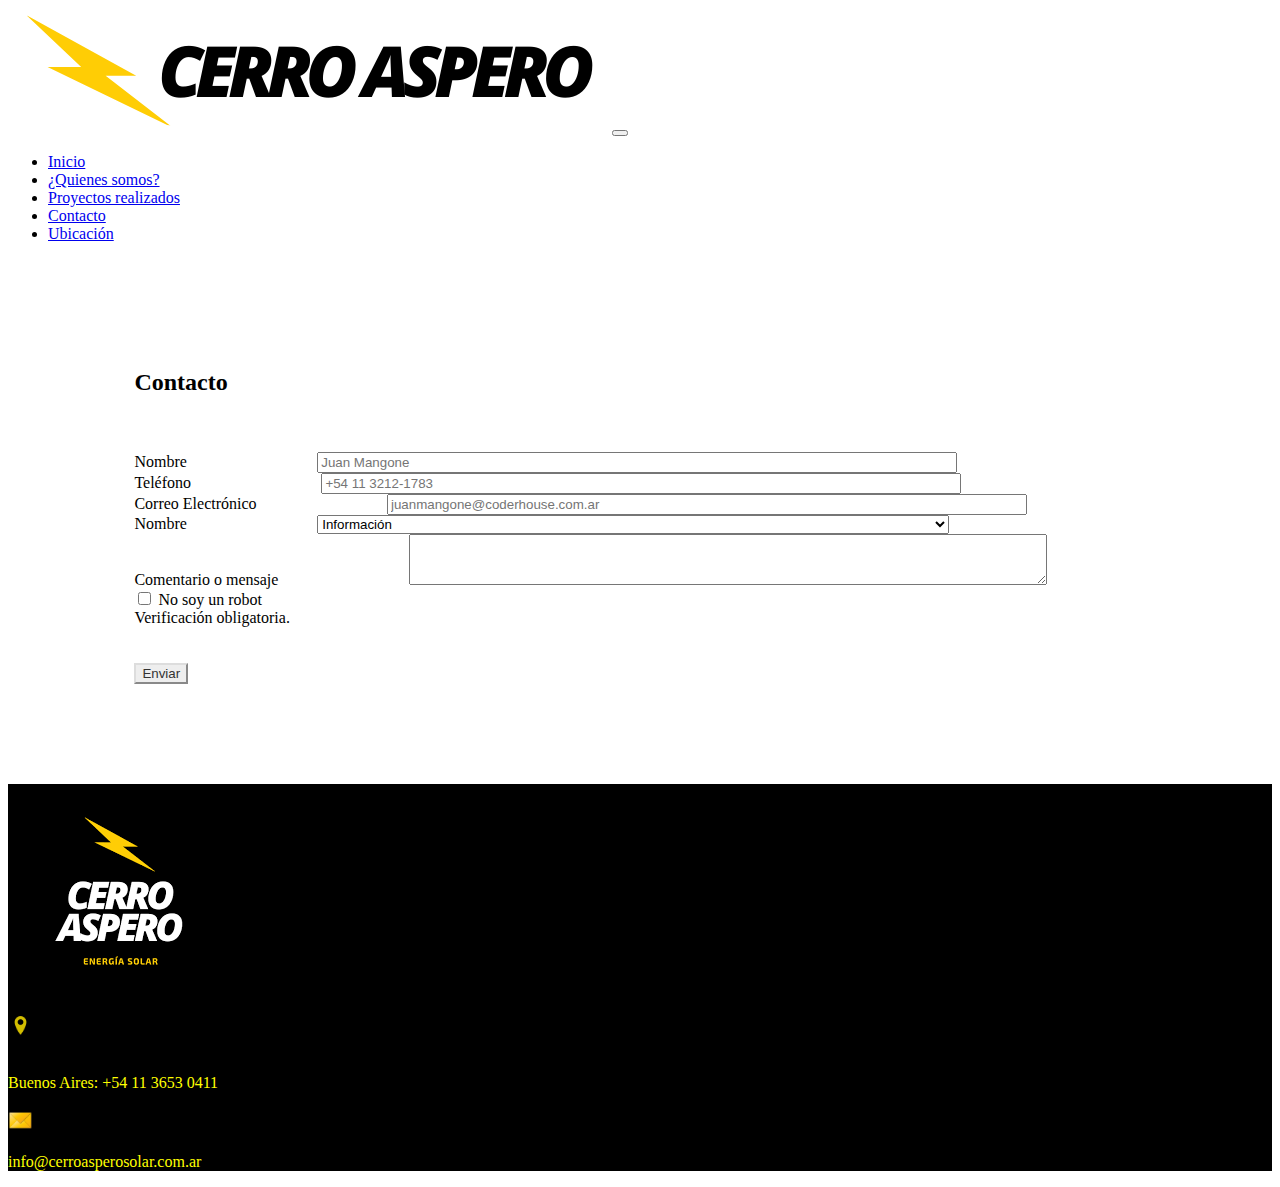
<file: contacto.html>
<!DOCTYPE html>
<html lang="es">
<head>
    <meta charset="UTF-8">
    <meta http-equiv="X-UA-Compatible" content="IE=edge">
    <meta name="viewport" content="width=device-width, initial-scale=1.0">
    <title>2da entrega - Juan Mangone</title>
    <link rel="shortcut icon" href="img/LOGO-CERRO-ASPERO-SIN-FONDO-LETRA-BLANCA-150x150.jpg" type="image/x-icon">
    <!-- CSS only -->
    <link href="https://cdn.jsdelivr.net/npm/bootstrap@5.2.2/dist/css/bootstrap.min.css" rel="stylesheet" integrity="sha384-Zenh87qX5JnK2Jl0vWa8Ck2rdkQ2Bzep5IDxbcnCeuOxjzrPF/et3URy9Bv1WTRi" crossorigin="anonymous">
    <link rel="stylesheet" href="css/estilo.css">
</head>
<body>
    <header class="navbar navbar-expand-lg bg-white fixed-top">
        <div class="container-fluid">
            <a class="navbar-brand w-50" href="#"><img src="img/Logo-Factura-2.jpg" alt="" class="w-50"></a>
            <button class="navbar-toggler" type="button" data-bs-toggle="collapse" data-bs-target="#navbarNav" aria-controls="navbarNav" aria-expanded="false" aria-label="Toggle navigation">
            <span class="navbar-toggler-icon"></span>
            </button>
            <nav class="collapse navbar-collapse justify-content-end text-uppercase fw-bold" id="navbarNav">
                <ul class="navbar-nav text-center">
                <li class="nav-item">
                    <a class="nav-link active" aria-current="page" href="index.html">Inicio</a>
                </li>
                <li class="nav-item">
                    <a class="nav-link" href="nosotros.html">¿Quienes somos?</a>
                </li>
                <li class="nav-item">
                    <a class="nav-link" href="proyectos.html">Proyectos realizados</a>
                </li>
                <li class="nav-item">
                    <a class="nav-link" href="contacto.html">Contacto</a>
                </li>
                <li class="nav-item">
                    <a class="nav-link" href="ubicacion.html">Ubicación</a>
                </li>
                </ul>
            </nav>   
        </div>
    </header>
    <main>
        <br><br><br><br><br>
        <h2 class="fw-bold tituloContacto">Contacto</h2>
        <br><br>
        <div class="mb-3">
            <label for="formGroupExampleInput" class="form-label">Nombre</label>
            <input type="text" class="form-control" id="formGroupExampleInput" placeholder="Juan Mangone">
        </div>
        <div class="mb-3">
            <label for="formGroupExampleInput2" class="form-label">Teléfono</label>
            <input type="tel" class="form-control" id="formGroupExampleInput2" placeholder="+54 11 3212-1783">
        </div>
        <div class="mb-3">
            <label for="formGroupExampleInput2" class="form-label">Correo Electrónico</label>
            <input type="email" class="form-control" id="formGroupExampleInput2" placeholder="juanmangone@coderhouse.com.ar">
        </div>
        <div class="mb-3">
            <label for="formGroupExampleInput" class="form-label">Nombre</label>
            <select class="form-select" aria-label="Default select example">
                <option selected>Información</option>
                <option value="1">Cotización</option>
                <option value="2">Sugerencia</option>
            </select>
        </div>
        <div class="mb-3">
            <label for="exampleFormControlTextarea1" class="form-label">Comentario o mensaje</label>
            <textarea class="form-control" id="exampleFormControlTextarea1" rows="3"></textarea>
        </div>
        <div class="col-12">
            <div class="form-check">
                <input class="form-check-input is-invalid" type="checkbox" value="" id="invalidCheck3" aria-describedby="invalidCheck3Feedback" required>
                <label class="form-check-label" for="invalidCheck3">
                    No soy un robot
                </label>
                <div id="invalidCheck3Feedback" class="invalid-feedback">
                Verificación obligatoria.
                </div>
            </div>
        </div>
        <br><br>
        <div class="col-12 enviar">
            <button class="btn btn-primary botonEnviar" type="submit">Enviar</button>
        </div>
    </main>
    
    <footer>
        <div class="container-fluid text-center elFooter">
            <div class="row">
                <div class="col-12 col-md-6">
                    <img src="img/logo2.jpg" class="img-fluid" alt="">
                </div>
                <div class="col-12 col-md-6 text-start infoExtrafooter">
                    <div class="ubicación d-flex w-100 h-50 align-items-end justify-content-center">
                        <img src="img/ubicacion.png" class="ubicación__img width-100" style="margin-bottom: 1rem;" alt="ubicación">
                        <p class="fw-bold"> Buenos Aires: +54 11 3653 0411</p>
                    </div>
                    <div class="correo d-flex w-100 h-50 align-items-start justify-content-center">
                        <img class="correo__img" src="img/yellow_mail_preview.png" alt="correo">
                        <p class="fw-bold"> info@cerroasperosolar.com.ar</p>
                    </div>
                </div>
            </div>
        </div>
    </footer>


    <!-- JavaScript Bundle with Popper -->
    <script src="https://cdn.jsdelivr.net/npm/bootstrap@5.2.2/dist/js/bootstrap.bundle.min.js" integrity="sha384-OERcA2EqjJCMA+/3y+gxIOqMEjwtxJY7qPCqsdltbNJuaOe923+mo//f6V8Qbsw3" crossorigin="anonymous"></script>
</body>
</html>
</file>
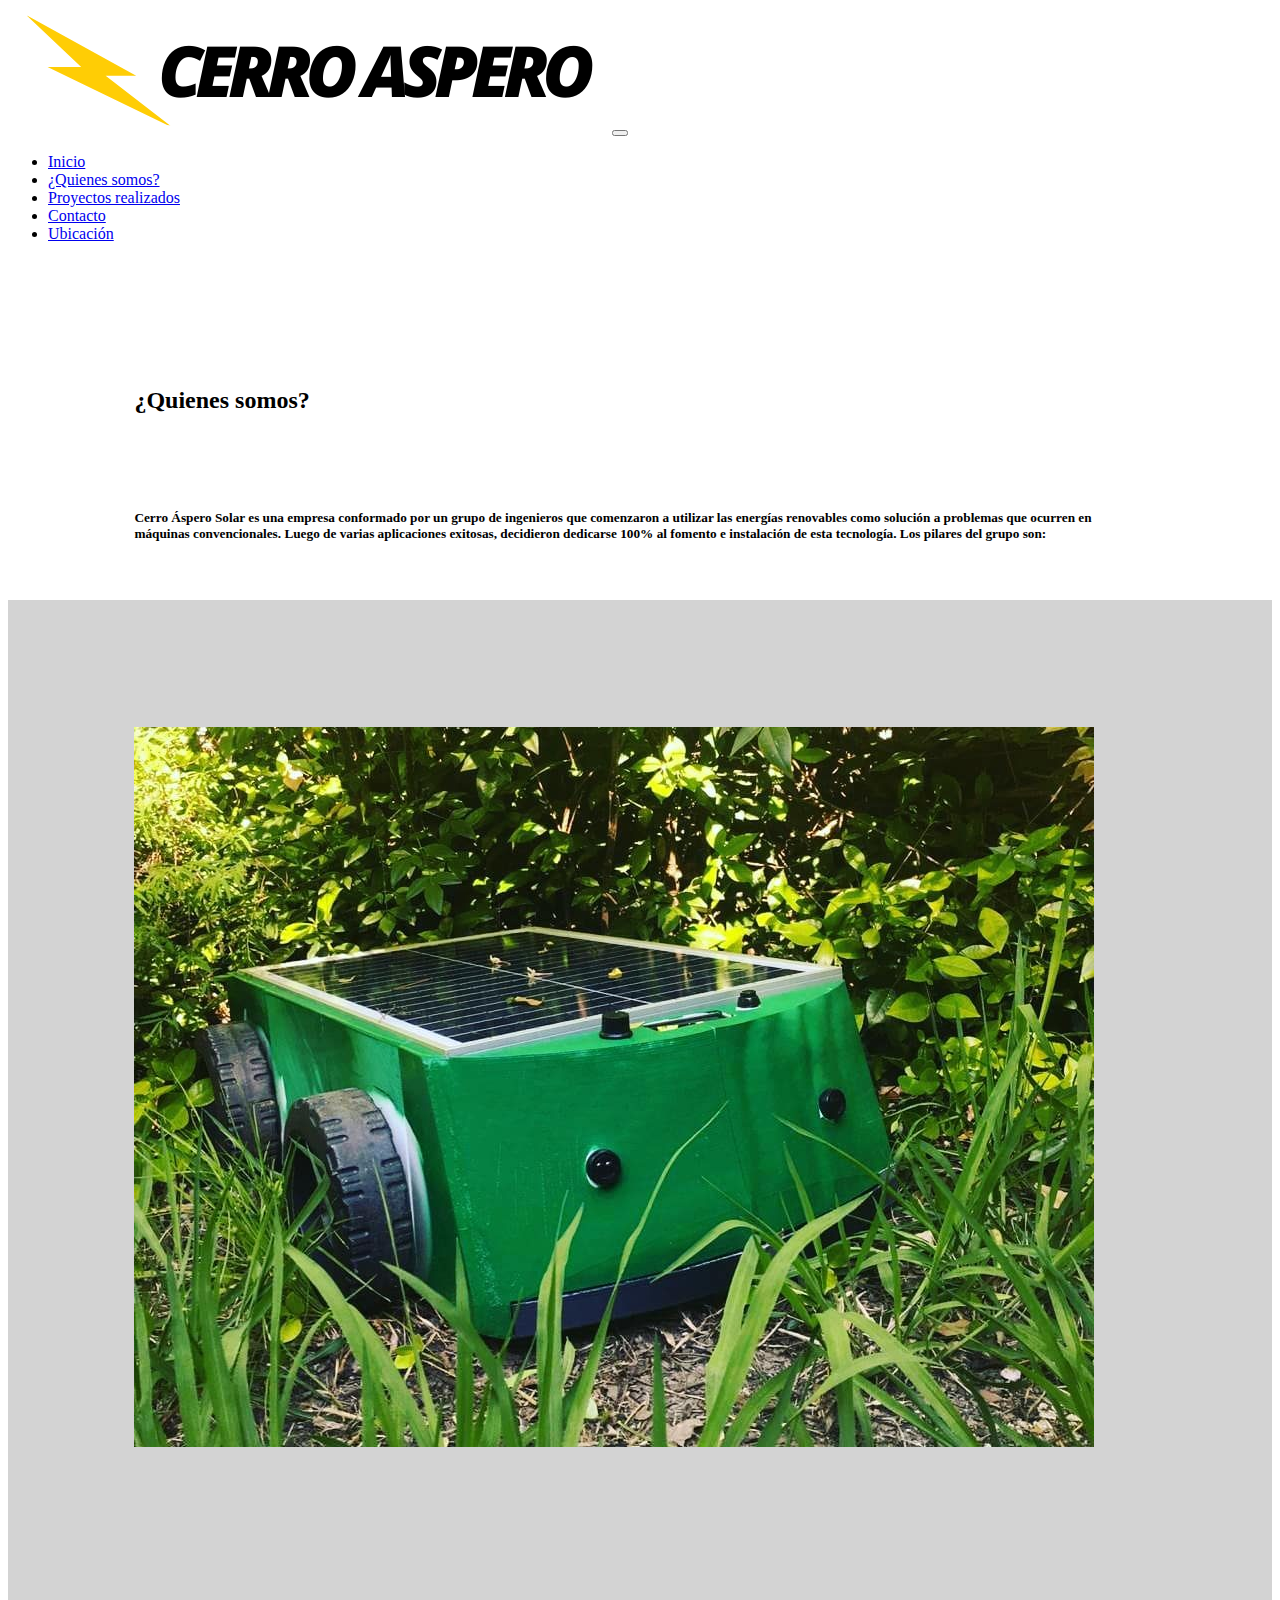
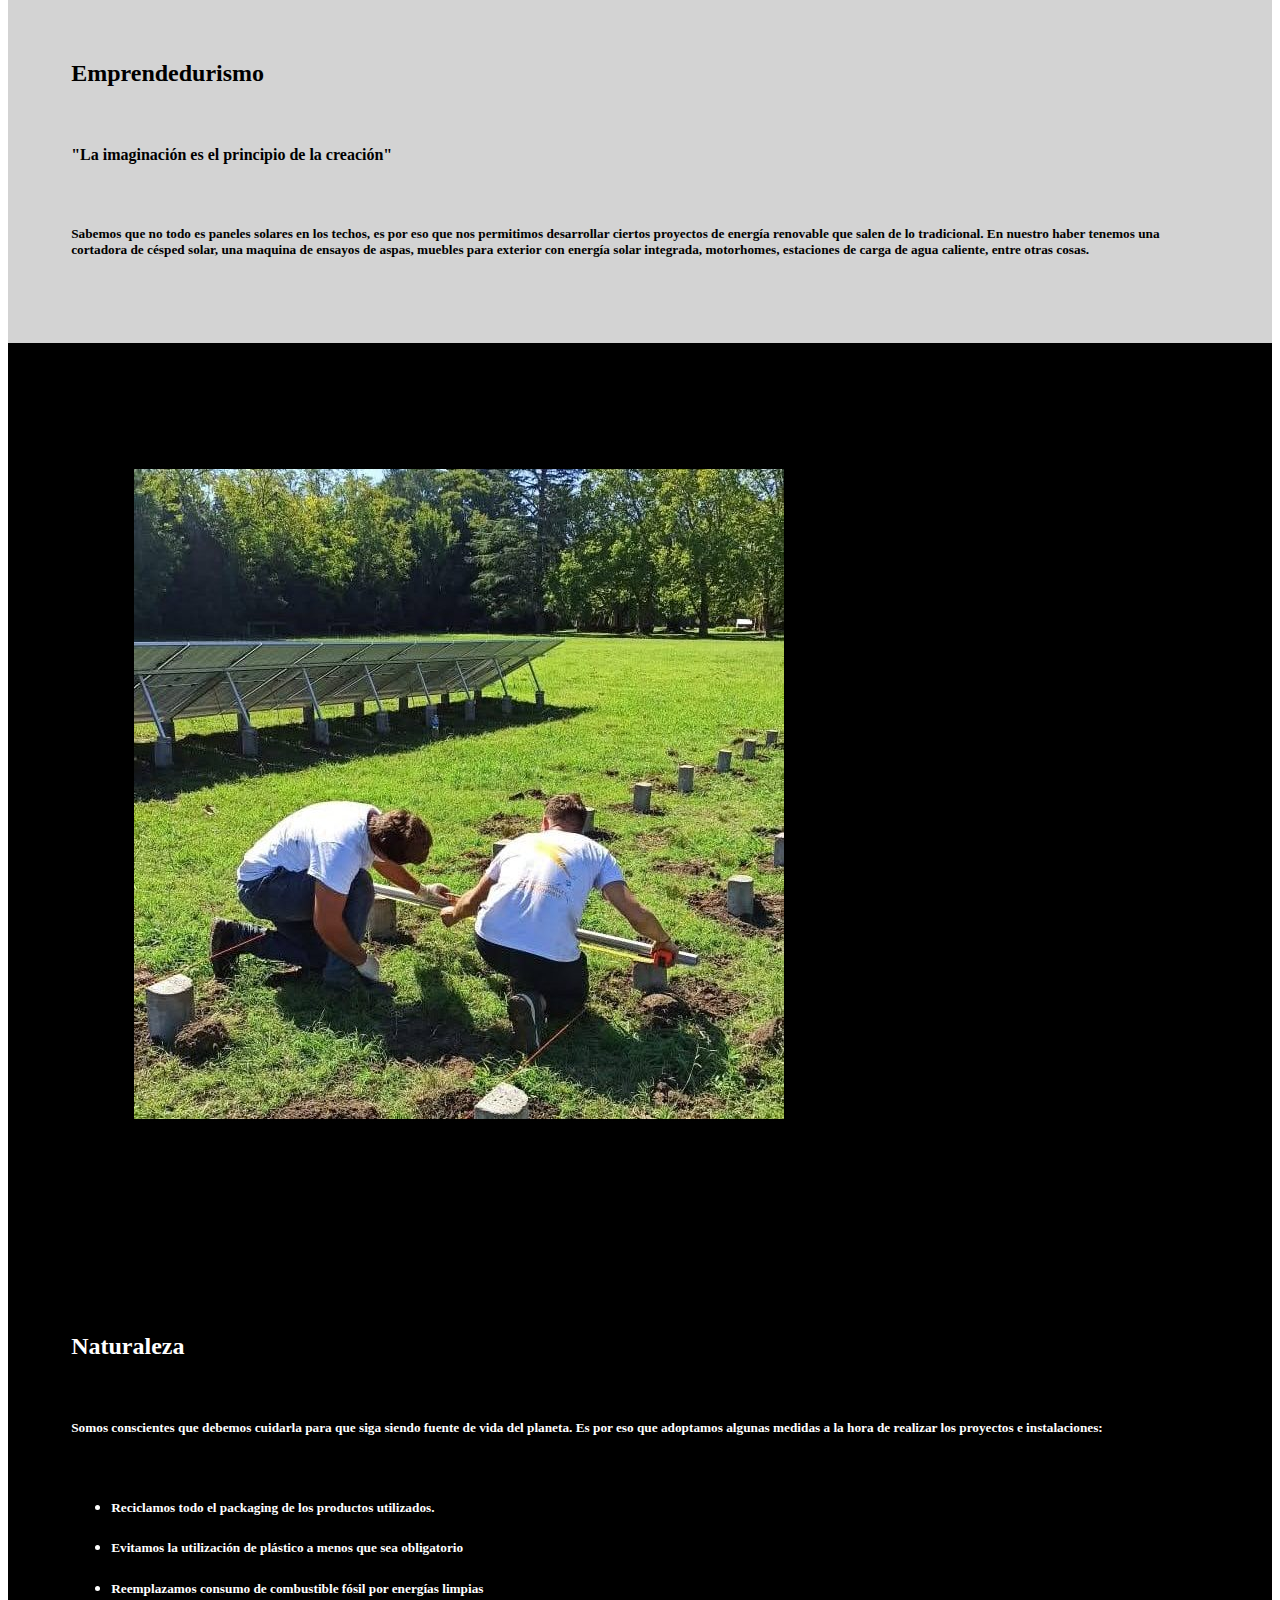
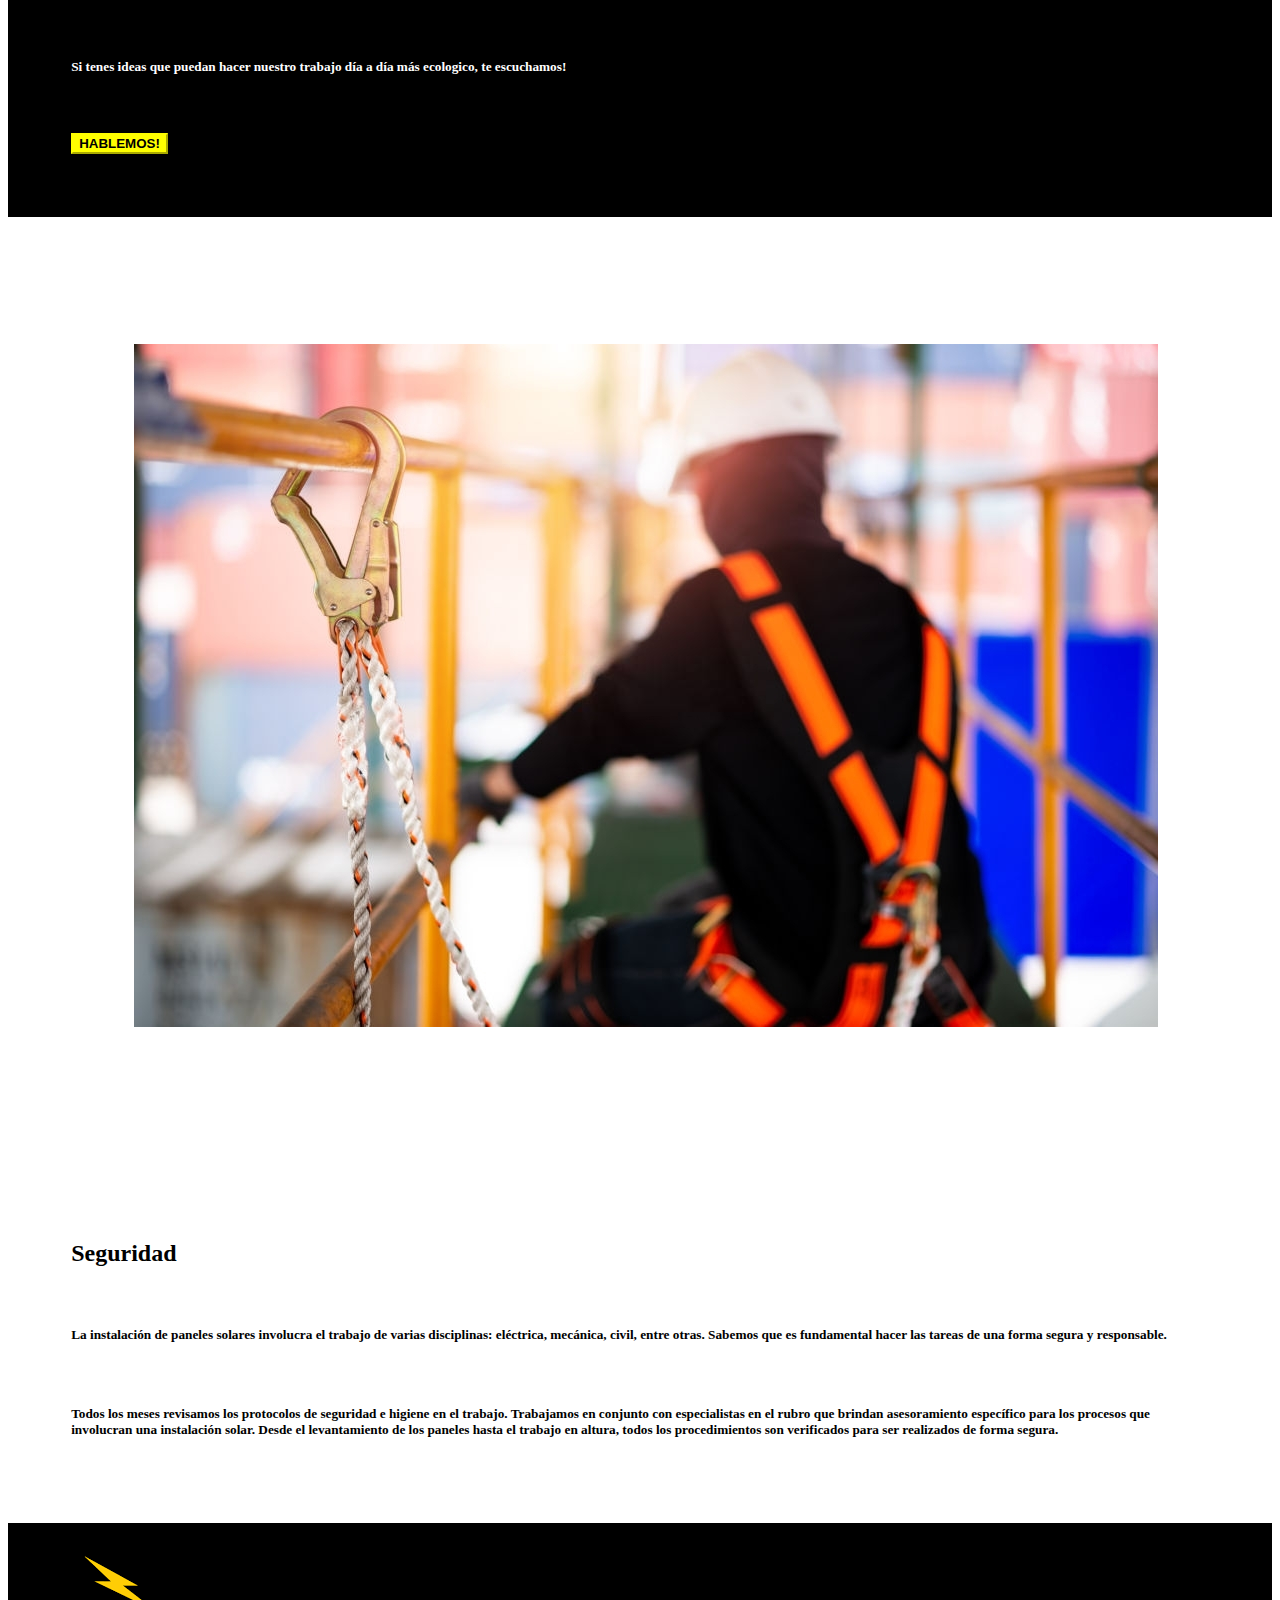
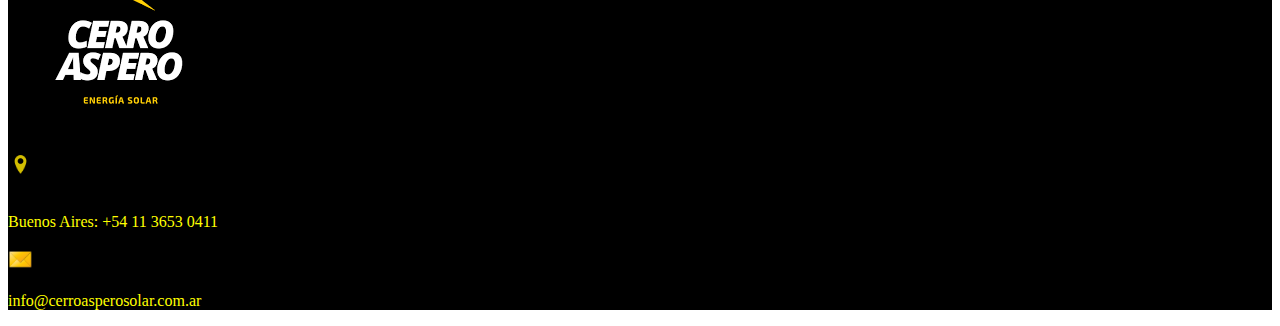
<file: nosotros.html>
<!DOCTYPE html>
<html lang="es">
<head>
    <meta charset="UTF-8">
    <meta http-equiv="X-UA-Compatible" content="IE=edge">
    <meta name="viewport" content="width=device-width, initial-scale=1.0">
    <title>2da entrega - Juan Mangone</title>
    <link rel="shortcut icon" href="img/LOGO-CERRO-ASPERO-SIN-FONDO-LETRA-BLANCA-150x150.jpg" type="image/x-icon">
    <!-- CSS only -->
    <link href="https://cdn.jsdelivr.net/npm/bootstrap@5.2.2/dist/css/bootstrap.min.css" rel="stylesheet" integrity="sha384-Zenh87qX5JnK2Jl0vWa8Ck2rdkQ2Bzep5IDxbcnCeuOxjzrPF/et3URy9Bv1WTRi" crossorigin="anonymous">
    <link rel="stylesheet" href="css/estilo.css">
</head>
<body>
    <header class="navbar navbar-expand-lg bg-white fixed-top">
        <div class="container-fluid">
            <a class="navbar-brand w-50" href="#"><img src="img/Logo-Factura-2.jpg" alt="" class="w-50"></a>
            <button class="navbar-toggler" type="button" data-bs-toggle="collapse" data-bs-target="#navbarNav" aria-controls="navbarNav" aria-expanded="false" aria-label="Toggle navigation">
            <span class="navbar-toggler-icon"></span>
            </button>
            <nav class="collapse navbar-collapse justify-content-end text-uppercase fw-bold" id="navbarNav">
                <ul class="navbar-nav text-center">
                <li class="nav-item">
                    <a class="nav-link active" aria-current="page" href="index.html">Inicio</a>
                </li>
                <li class="nav-item">
                    <a class="nav-link" href="nosotros.html">¿Quienes somos?</a>
                </li>
                <li class="nav-item">
                    <a class="nav-link" href="proyectos.html">Proyectos realizados</a>
                </li>
                <li class="nav-item">
                    <a class="nav-link" href="contacto.html">Contacto</a>
                </li>
                <li class="nav-item">
                    <a class="nav-link" href="ubicacion.html">Ubicación</a>
                </li>
                </ul>
            </nav>  
        </div>
    </header>
    <main>
        <br><br><br><br><br><br>
        <div class="container-fluid">
            <div class="row">
                <div class="col-12 quienesSomos">
                    <h2 class="fw-bold">¿Quienes somos?</h2>
                    <br><br><br>
                    <h5>Cerro Áspero Solar es una empresa conformado por un grupo de ingenieros que comenzaron a utilizar las energías renovables como solución a problemas que ocurren en máquinas convencionales. Luego de varias aplicaciones exitosas, decidieron dedicarse 100% al fomento e instalación de esta tecnología. Los pilares del grupo son:</h5>
                </div>
            </div>
        </div>
        <br><br>
        <div class="container-fluid text-center emprendedurismo">
            <div class="row">
                <div class="col-12 col-md-6">
                    <img src="img/emprendedurismo.jpg" class="img-fluid" alt="">
                </div>
                <div class="col-12 col-md-6 text-start textoEmprendedurismo">
                    <h2 class="fw-bold">Emprendedurismo</h2>
                    <br>
                    <h4 class="fst-italic">"La imaginación es el principio de la creación"</h4>
                    <br>
                    <h5>Sabemos que no todo es paneles solares en los techos, es por eso que nos permitimos desarrollar ciertos proyectos de energía renovable que salen de lo tradicional. En nuestro haber tenemos una cortadora de césped solar, una maquina de ensayos de aspas, muebles para exterior con energía solar integrada, motorhomes, estaciones de carga de agua caliente, entre otras cosas.</h5>
                </div>
            </div>
        </div>
        <div class="container-fluid text-center naturaleza">
            <div class="row">
                <div class="col-12 col-md-6 order-md-last">
                    <img src="img/naturaleza.jpg" class="img-fluid" alt="">
                </div>
                <div class="col-12 col-md-6 text-start textoNaturaleza">
                    <h2 class="fw-bold">Naturaleza</h2>
                    <br>
                    <h5>Somos conscientes que debemos cuidarla para que siga siendo fuente de vida del planeta. Es por eso que adoptamos algunas medidas a la hora de realizar los proyectos e instalaciones:</h5>
                    <br>
                    <ul class="itemsInicio">
                        <li><h5>Reciclamos todo el packaging de los productos utilizados.</h5></li>
                        <li><h5>Evitamos la utilización de plástico a menos que sea obligatorio</h5></li>
                        <li><h5>Reemplazamos consumo de combustible fósil por energías limpias</h5></li>
                    </ul>
                    <br>
                    <h5>Si tenes ideas que puedan hacer nuestro trabajo día a día más ecologico, te escuchamos!</h5>
                    <br><br>
                    <button type="button" class="btn btn-primary hablemos">
                        <a href="contacto.html">HABLEMOS!</a>
                    </button>
                </div>
            </div>
        </div>
        <div class="container-fluid text-center seguridad">
            <div class="row">
                <div class="col-12 col-md-6">
                    <img src="img/seguridad.jpg" class="img-fluid" alt="">
                </div>
                <div class="col-12 col-md-6 text-start textoSeguridad">
                    <h2 class="fw-bold">Seguridad</h2>
                    <br>
                    <h5>La instalación de paneles solares involucra el trabajo de varias disciplinas: eléctrica, mecánica, civil, entre otras. Sabemos que es fundamental hacer las tareas de una forma segura y responsable.</h5>
                    <br>
                    <h5>Todos los meses revisamos los protocolos de seguridad e higiene en el trabajo. Trabajamos en conjunto con especialistas en el rubro que brindan asesoramiento específico para los procesos que involucran una instalación solar. Desde el levantamiento de los paneles hasta el trabajo en altura, todos los procedimientos son verificados para ser realizados de forma segura.</h5>
                </div>
            </div>
        </div>
    </main>

    <footer>
        <div class="container-fluid text-center elFooter">
            <div class="row">
                <div class="col-12 col-md-6">
                    <img src="img/logo2.jpg" class="img-fluid" alt="">
                </div>
                <div class="col-12 col-md-6 text-start infoExtrafooter">
                    <div class="ubicación d-flex w-100 h-50 align-items-end justify-content-center">
                        <img src="img/ubicacion.png" class="ubicación__img width-100" style="margin-bottom: 1rem;" alt="ubicación">
                        <p class="fw-bold"> Buenos Aires: +54 11 3653 0411</p>
                    </div>
                    <div class="correo d-flex w-100 h-50 align-items-start justify-content-center">
                        <img class="correo__img" src="img/yellow_mail_preview.png" alt="correo">
                        <p class="fw-bold"> info@cerroasperosolar.com.ar</p>
                    </div>
                </div>
            </div>
        </div>
    </footer>






    <!-- JavaScript Bundle with Popper -->
    <script src="https://cdn.jsdelivr.net/npm/bootstrap@5.2.2/dist/js/bootstrap.bundle.min.js" integrity="sha384-OERcA2EqjJCMA+/3y+gxIOqMEjwtxJY7qPCqsdltbNJuaOe923+mo//f6V8Qbsw3" crossorigin="anonymous"></script>
</body>
</html>
</file>
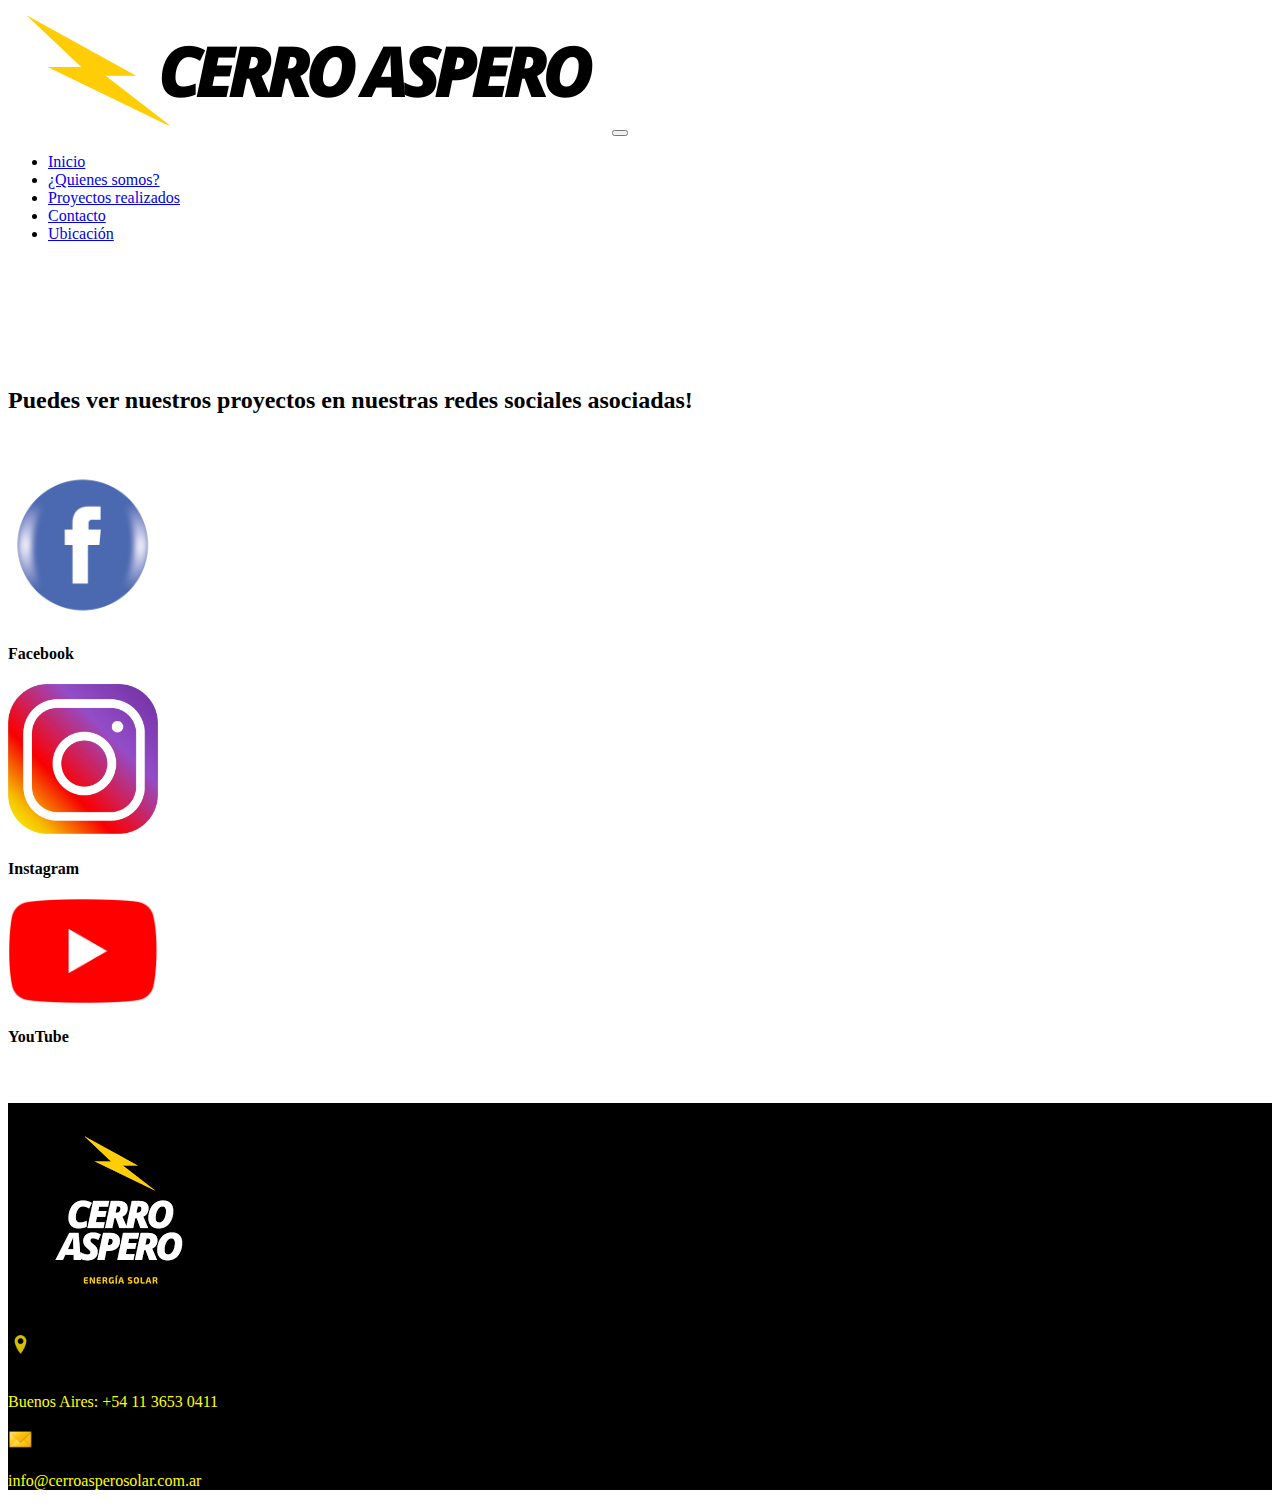
<file: proyectos.html>
<!DOCTYPE html>
<html lang="es">
<head>
    <meta charset="UTF-8">
    <meta http-equiv="X-UA-Compatible" content="IE=edge">
    <meta name="viewport" content="width=device-width, initial-scale=1.0">
    <title>2da entrega - Juan Mangone</title>
    <link rel="shortcut icon" href="img/LOGO-CERRO-ASPERO-SIN-FONDO-LETRA-BLANCA-150x150.jpg" type="image/x-icon">
    <!-- CSS only -->
    <link href="https://cdn.jsdelivr.net/npm/bootstrap@5.2.2/dist/css/bootstrap.min.css" rel="stylesheet" integrity="sha384-Zenh87qX5JnK2Jl0vWa8Ck2rdkQ2Bzep5IDxbcnCeuOxjzrPF/et3URy9Bv1WTRi" crossorigin="anonymous">
    <link rel="stylesheet" href="css/estilo.css">
</head>
<body>
    <header class="navbar navbar-expand-lg bg-white fixed-top">
        <div class="container-fluid">
            <a class="navbar-brand w-50" href="#"><img src="img/Logo-Factura-2.jpg" alt="" class="w-50"></a>
            <button class="navbar-toggler" type="button" data-bs-toggle="collapse" data-bs-target="#navbarNav" aria-controls="navbarNav" aria-expanded="false" aria-label="Toggle navigation">
            <span class="navbar-toggler-icon"></span>
            </button>
            <nav class="collapse navbar-collapse justify-content-end text-uppercase fw-bold" id="navbarNav">
                <ul class="navbar-nav text-center">
                <li class="nav-item">
                    <a class="nav-link active" aria-current="page" href="index.html">Inicio</a>
                </li>
                <li class="nav-item">
                    <a class="nav-link" href="nosotros.html">¿Quienes somos?</a>
                </li>
                <li class="nav-item">
                    <a class="nav-link" href="proyectos.html">Proyectos realizados</a>
                </li>
                <li class="nav-item">
                    <a class="nav-link" href="contacto.html">Contacto</a>
                </li>
                <li class="nav-item">
                    <a class="nav-link" href="ubicacion.html">Ubicación</a>
                </li>
                </ul>
            </nav>    
        </div>
    </header>
    <main>
        <br><br><br><br><br><br>
        <h2 class="text-center fw-bold">Puedes ver nuestros proyectos en nuestras redes sociales asociadas!</h2>
        <br><br>
        <div class="container-fluid text-center redesSociales">
            <div class="row">
                <div class="col-12 col-lg-4 facebook">
                    <a href="https://www.facebook.com/cerro.energia">
                        <img src="img/facebook.png" class="img-fluid logoProyectos" alt="">
                        <br>
                        <h4>Facebook</h4>
                    </a>
                </div>
                <div class="col-12 col-lg-4 instagram">
                    <a href="https://www.instagram.com/cerro.energia/">
                        <img src="img/logoinstagram.png" class="img-fluid logoProyectos" alt="">
                        <br>
                        <h4>Instagram</h4>
                    </a>
                </div>
                <div class="col-12 col-lg-4 youtube">
                    <a href="https://www.youtube.com/channel/UCrZXpmkevSOwzEHNbVwrK_A">
                        <img src="img/logoyoutube.png" class="img-fluid logoProyectos" alt="">
                        <br>
                        <h4>YouTube</h4>
                </a>
                </div>
            </div>
        </div>
        <br><br>
    </main>    
    <footer>
        <div class="container-fluid text-center elFooter">
            <div class="row">
                <div class="col-12 col-md-6">
                    <img src="img/logo2.jpg" class="img-fluid" alt="">
                </div>
                <div class="col-12 col-md-6 text-start infoExtrafooter">
                    <div class="ubicación d-flex w-100 h-50 align-items-end justify-content-center">
                        <img src="img/ubicacion.png" class="ubicación__img width-100" style="margin-bottom: 1rem;" alt="ubicación">
                        <p class="fw-bold"> Buenos Aires: +54 11 3653 0411</p>
                    </div>
                    <div class="correo d-flex w-100 h-50 align-items-start justify-content-center">
                        <img class="correo__img" src="img/yellow_mail_preview.png" alt="correo">
                        <p class="fw-bold"> info@cerroasperosolar.com.ar</p>
                    </div>
                </div>
            </div>
        </div>
    </footer>



    <!-- JavaScript Bundle with Popper -->
    <script src="https://cdn.jsdelivr.net/npm/bootstrap@5.2.2/dist/js/bootstrap.bundle.min.js" integrity="sha384-OERcA2EqjJCMA+/3y+gxIOqMEjwtxJY7qPCqsdltbNJuaOe923+mo//f6V8Qbsw3" crossorigin="anonymous"></script>
</body>
</html>
</file>
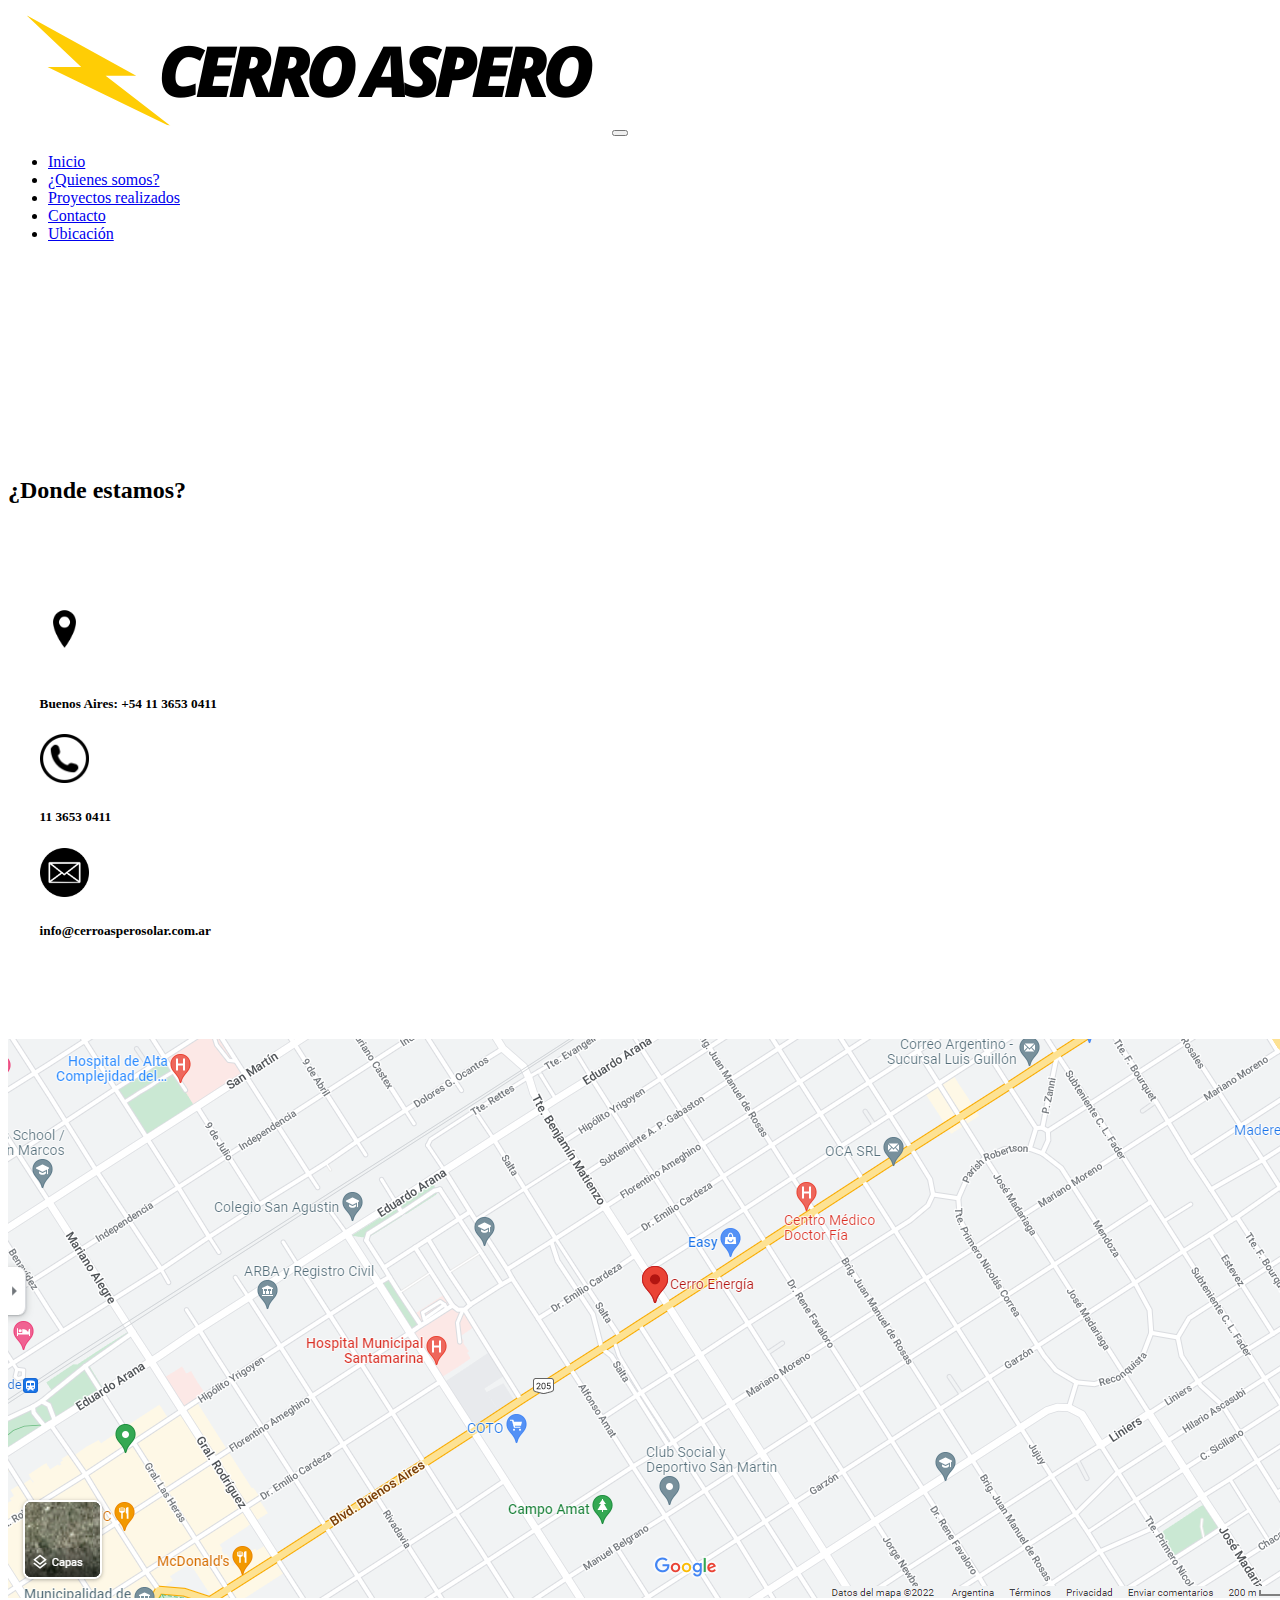
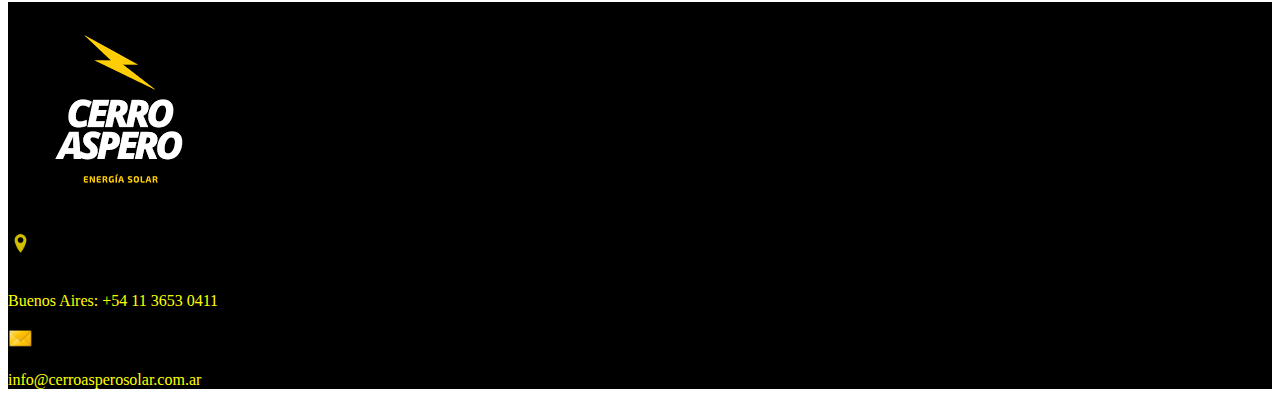
<file: ubicacion.html>
<!DOCTYPE html>
<html lang="es">
<head>
    <meta charset="UTF-8">
    <meta http-equiv="X-UA-Compatible" content="IE=edge">
    <meta name="viewport" content="width=device-width, initial-scale=1.0">
    <title>2da entrega - Juan Mangone</title>
    <link rel="shortcut icon" href="img/LOGO-CERRO-ASPERO-SIN-FONDO-LETRA-BLANCA-150x150.jpg" type="image/x-icon">
    <!-- CSS only -->
    <link href="https://cdn.jsdelivr.net/npm/bootstrap@5.2.2/dist/css/bootstrap.min.css" rel="stylesheet" integrity="sha384-Zenh87qX5JnK2Jl0vWa8Ck2rdkQ2Bzep5IDxbcnCeuOxjzrPF/et3URy9Bv1WTRi" crossorigin="anonymous">
    <link rel="stylesheet" href="css/estilo.css">
</head>
<body>
    <header class="navbar navbar-expand-lg bg-white fixed-top">
        <div class="container-fluid">
            <a class="navbar-brand w-50" href="#"><img src="img/Logo-Factura-2.jpg" alt="" class="w-50"></a>
            <button class="navbar-toggler" type="button" data-bs-toggle="collapse" data-bs-target="#navbarNav" aria-controls="navbarNav" aria-expanded="false" aria-label="Toggle navigation">
            <span class="navbar-toggler-icon"></span>
            </button>
            <nav class="collapse navbar-collapse justify-content-end text-uppercase fw-bold" id="navbarNav">
                <ul class="navbar-nav text-center">
                <li class="nav-item">
                    <a class="nav-link active" aria-current="page" href="index.html">Inicio</a>
                </li>
                <li class="nav-item">
                    <a class="nav-link" href="nosotros.html">¿Quienes somos?</a>
                </li>
                <li class="nav-item">
                    <a class="nav-link" href="proyectos.html">Proyectos realizados</a>
                </li>
                <li class="nav-item">
                    <a class="nav-link" href="contacto.html">Contacto</a>
                </li>
                <li class="nav-item">
                    <a class="nav-link" href="ubicacion.html">Ubicación</a>
                </li>
                </ul>
            </nav>    
        </div>
    </header>
    <br><br><br><br>
    <main>
        <div class="container">
            <div>
                <h2 class="fw-bold dondeEstamostitulo">¿Donde estamos?</h2>
            </div>
            <div class="col-12 text-start infoUbicacion">
                <div class="ubicación d-flex align-items-center">
                    <img src="img/ubicacionnegro.png" class="ubicación__img" style="margin-bottom: 1rem;" alt="ubicación">
                    <h5 class="fw-bold ms-2"> Buenos Aires: +54 11 3653 0411</h5>
                </div>
                <div class="correo d-flex align-items-center mt-4">
                    <img class="correo__img" src="img/telefononegro.png" alt="correo">
                    <h5 class="fw-bold ms-3"> 11 3653 0411</h5>
                </div>
                <div class="correo d-flex align-items-center mt-4">
                    <img class="correo__img" src="img/correonegro.png" alt="correo">
                    <h5 class="fw-bold ms-3"> info@cerroasperosolar.com.ar</h5>
                </div>
            </div>
            <a href="https://www.google.com/maps/place/Cerro+Energ%C3%ADa/@-34.8124326,-58.4529798,15.75z/data=!4m5!3m4!1s0x0:0xa973d51eab45a3bc!8m2!3d-34.8126548!4d-58.453761?hl=es">
                <img src="img/mapacerroaspero.jpg.png" class="img-fluid pb-5" alt="">
            </a>
        </div>

    </main>
    <footer>
        <div class="container-fluid text-center elFooter">
            <div class="row">
                <div class="col-12 col-md-6">
                    <img src="img/logo2.jpg" class="img-fluid" alt="">
                </div>
                <div class="col-12 col-md-6 text-start infoExtrafooter">
                    <div class="ubicación d-flex w-100 h-50 align-items-end justify-content-center">
                        <img src="img/ubicacion.png" class="ubicación__img width-100" style="margin-bottom: 1rem;" alt="ubicación">
                        <p class="fw-bold"> Buenos Aires: +54 11 3653 0411</p>
                    </div>
                    <div class="correo d-flex w-100 h-50 align-items-start justify-content-center">
                        <img class="correo__img" src="img/yellow_mail_preview.png" alt="correo">
                        <p class="fw-bold"> info@cerroasperosolar.com.ar</p>
                    </div>
                </div>
            </div>
        </div>
    </footer>



    <!-- JavaScript Bundle with Popper -->
    <script src="https://cdn.jsdelivr.net/npm/bootstrap@5.2.2/dist/js/bootstrap.bundle.min.js" integrity="sha384-OERcA2EqjJCMA+/3y+gxIOqMEjwtxJY7qPCqsdltbNJuaOe923+mo//f6V8Qbsw3" crossorigin="anonymous"></script>
</body>
</html>
</file>
<file: css/estilo.css>
.carousel-item button{
    background-color: yellow;
}

.carousel-item button a{
    color: black;
    text-decoration: none;
}

.carousel-item button:hover{
    background-color: blue;
    border-color: blue;
}

.tic{
    width: 50px;
}

.medalla{
    width: 50px;
}

.rayito{
    width: 50px;
}

.meInteresa{
    background-color: yellow;
    border-color: yellow;
    border-radius: 0%;
    color:black;
    font-weight: bold;
}

.meInteresa:hover{
    background-color: rgb(231, 231, 109);
    border-color: rgb(231, 231, 109);
    color: black;
    font-weight: bold;
}

.itemsInicio li{
    margin-bottom: 10px;
}

.generarElectricidad{
    background-color: grey;
}

.generarElectricidad img{
    align-items: center;
    padding: 10%;
}

.generarElectricidad button a{
    color: black;
    text-decoration: none;
}

.textoGenerarelectricidad{
    align-items: center;
    padding: 5%;
}

.quieroVermasinfo{
    background-color: yellow;
    border-color: yellow;
    border-radius: 0%;
    color:black;
    font-weight: bold;
}

.quieroVermasinfo:hover{
    background-color: rgb(231, 231, 109);
    border-color: rgb(231, 231, 109);
    color: black;
    font-weight: bold;
}

.calentamientoDeagua button a{
    color: black;
    text-decoration: none;
}

.calentamientoDeagua img{
    align-items: center;
    padding: 10%;
}

.textoCalentamientodeagua{
    align-items: center;
    padding: 5%;
}

.contactar{
    background-color: yellow;
    border-color: yellow;
    border-radius: 0%;
    color:black;
    font-weight: bold;
}

.contactar:hover{
    background-color: rgb(231, 231, 109);
    border-color: rgb(231, 231, 109);
    color: black;
    font-weight: bold;
}

.bombeoSolar button a{
    color: black;
    text-decoration: none;
}

.bombeoSolar img{
    align-items: center;
    padding: 10%;
}

.textoBombeosolar{
    align-items: center;
    padding: 5%;
    color: white;
}

.bombeoSolar{
    background-color: darkblue;
}

.carousel-caption h2{
    color: black;
    font-weight: bold;
}

.carousel-caption p{
    color: black;
    font-weight: bold;
}

@media (max-width:540px) {
    .carousel-caption h2{
        font-size:14px;
        padding-top: 3rem;
    }
    .carousel-caption p{
        font-size:7px;
        padding-bottom: 1px;
    }
    .carousel-caption button{
        scale: 0.5;
    }
}

footer{
    background-color: black;
    color: yellow;
}

.infoExtrafooter img{
    width:25px;
}

.quienesSomos{
    padding-left: 10%;
    padding-right: 10%;
}

.emprendedurismo{
    background-color: lightgrey;
}

.emprendedurismo img{
    align-items: center;
    padding: 10%;
}

.textoEmprendedurismo{
    align-items: center;
    padding: 5%;
}

.naturaleza{
    background-color: black;
    color: white;
}

.naturaleza img{
    align-items: center;
    padding: 10%;
}

.naturaleza button a{
    color: black;
    text-decoration: none;
}

.textoNaturaleza{
    align-items: center;
    padding: 5%;
}

.hablemos{
    background-color: yellow;
    border-color: yellow;
    border-radius: 0%;
    color:black;
    font-weight: bold;
}

.hablemos:hover{
    background-color: rgb(231, 231, 109);
    border-color: rgb(231, 231, 109);
    color: black;
    font-weight: bold;
}

.seguridad img{
    align-items: center;
    padding: 10%;
}

.textoSeguridad{
    align-items: center;
    padding: 5%;
}

.logoProyectos{
    width: 150px;
}

.redesSociales a{
    color: black;
    font-weight: bold;
    text-decoration: none;
}

@media (max-width:992px) {
    .facebook{
        margin-bottom:10%;
    }
    .instagram{
        margin-bottom:10%;
    }
    .redesSociales img{
        scale:0.8;
    }
}

.form-label{
    margin-left: 10%;
    width: 50%;
}

.form-control{
    margin-left: 10%;
    width: 50%;
}

.form-select{
    margin-left: 10%;
    width: 50%;
}

.form-check{
    margin-left: 10%;
    width: 50%;
}

.tituloContacto{
    margin-left: 10%;
}

.enviar{
    padding-left: 10%;
    margin-bottom:100px;
}

.botonEnviar{
    color: #333;
    background-color: #eee ;
    border-color: #ddd;
    border-radius: 0;
}

.botonEnviar:hover{
    color: #333;
    background-color: darkgrey ;
    border-color: gray;
    border-radius: 0;
}

.infoUbicacion{
    margin-top: 100px;
    margin-bottom: 100px;
    padding-left: 2.5%;
}

.infoUbicacion img{
    width:4%;
}

.dondeEstamostitulo{
    padding-top: 10%;
}
</file>
